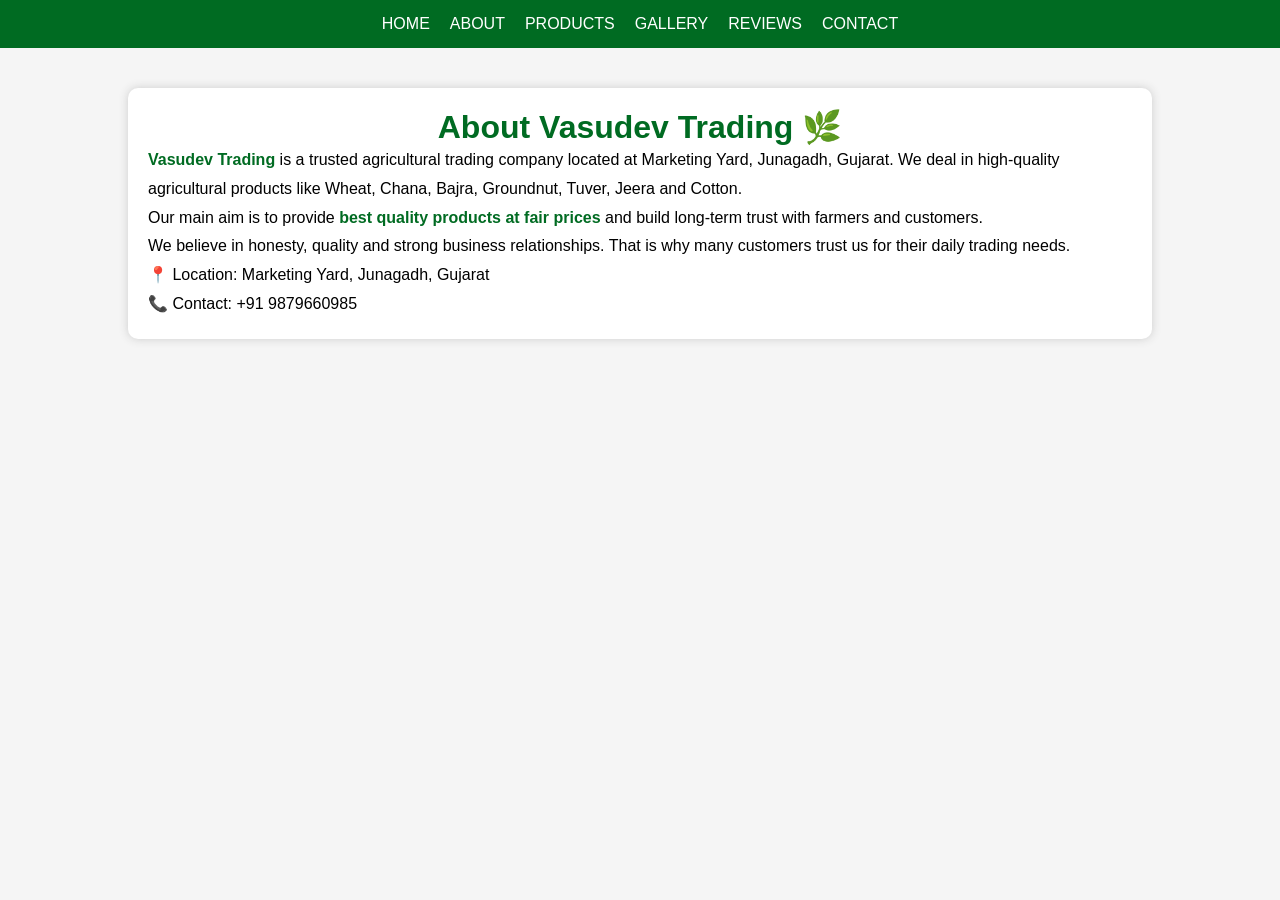
<file: about.html>
<!DOCTYPE html>
<html lang="en">

<head>
    <meta charset="UTF-8">
    <title>About Us - Vasudev Trading</title>

    <link rel="stylesheet" href="style.css">

    <style>
        body{
            margin:0;
            font-family:Arial;
            background:#f5f5f5;
        }

        .about{
            width:80%;
            margin:40px auto;
            background:white;
            padding:20px;
            border-radius:10px;
            box-shadow:0 0 10px #ccc;
        }

        h1{
            text-align:center;
            color:#006b22;
        }

        p{
            line-height:1.8;
            font-size:16px;
        }

        .highlight{
            color:#006b22;
            font-weight:bold;
        }

        /* NAVBAR */
        ul{
            display:flex;
            list-style:none;
            gap:20px;
            justify-content:center;
            background:#006b22;
            padding:15px;
        }

        ul li a{
            color:white;
            text-decoration:none;
        }
    </style>
</head>

<body>

<!-- NAVBAR -->
<ul>
    <li><a href="index.html">HOME</a></li>
    <li><a href="about.html">ABOUT</a></li>
    <li><a href="products.html">PRODUCTS</a></li>
    <li><a href="gallery.html">GALLERY</a></li>
    <li><a href="review.html">REVIEWS</a></li>
    <li><a href="contact.html">CONTACT</a></li>
</ul>

<!-- ABOUT SECTION -->
<div class="about">

    <h1>About Vasudev Trading 🌿</h1>

    <p>
        <span class="highlight">Vasudev Trading</span> is a trusted agricultural trading company located at Marketing Yard, Junagadh, Gujarat.
        We deal in high-quality agricultural products like Wheat, Chana, Bajra, Groundnut, Tuver, Jeera and Cotton.
    </p>

    <p>
        Our main aim is to provide <span class="highlight">best quality products at fair prices</span> and build long-term trust with farmers and customers.
    </p>

    <p>
        We believe in honesty, quality and strong business relationships. That is why many customers trust us for their daily trading needs.
    </p>

    <p>
        📍 Location: Marketing Yard, Junagadh, Gujarat  
        <br>
        📞 Contact: +91 9879660985
    </p>

</div>

</body>
</html>
</file>
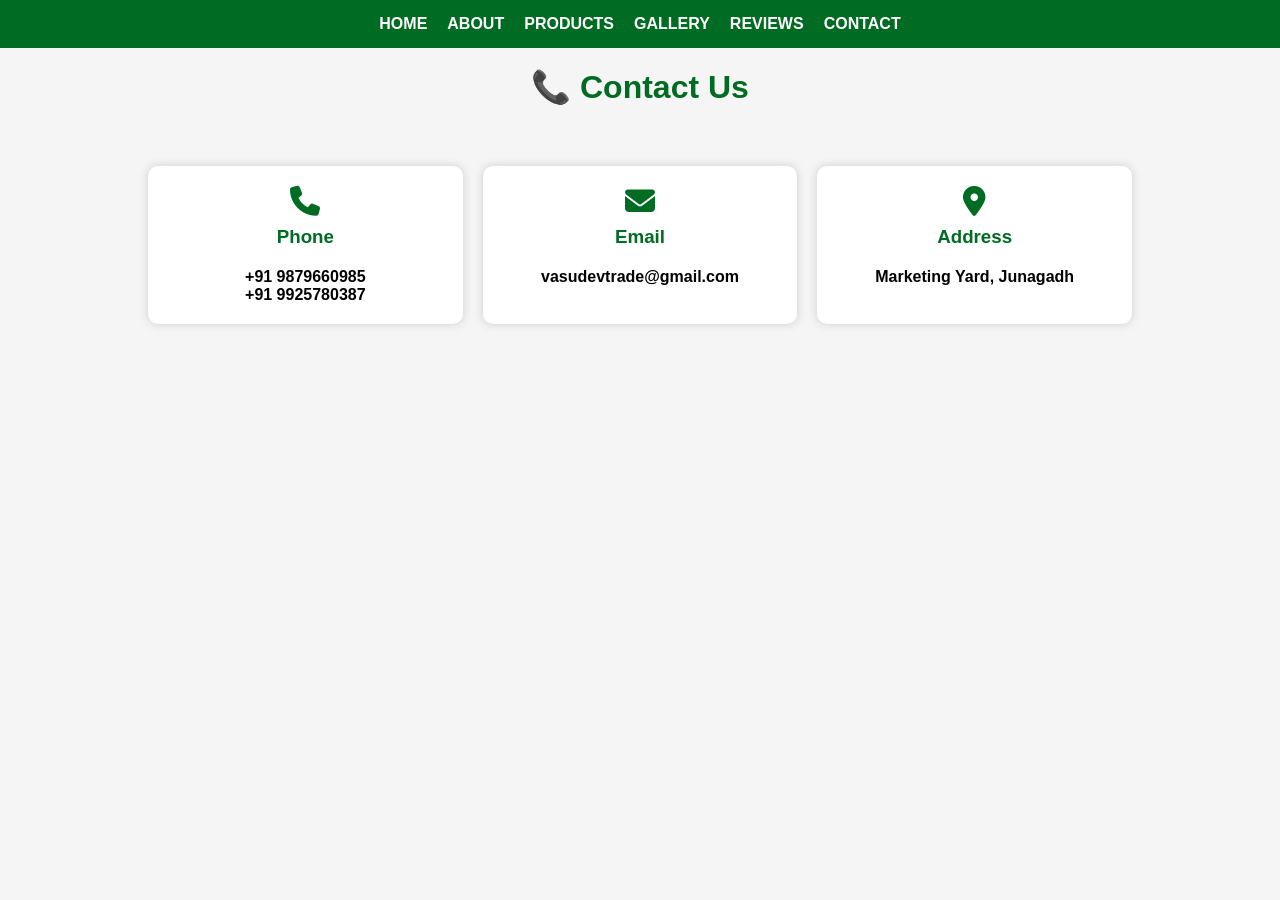
<file: contact.html>
<!DOCTYPE html>
<html lang="en">

<head>
    <meta charset="UTF-8">
    <title>Contact Us - Vasudev Trading</title>

    <link rel="stylesheet" href="style.css">

    <link rel="stylesheet" href="https://cdnjs.cloudflare.com/ajax/libs/font-awesome/6.5.1/css/all.min.css">

    <style>
        body{
            margin:0;
            font-family:Arial;
            background:#f5f5f5;
        }

        ul{
            display:flex;
            list-style:none;
            gap:20px;
            justify-content:center;
            background:#006b22;
            padding:15px;
        }

        ul li a{
            color:white;
            text-decoration:none;
        }

        h1{
            text-align:center;
            margin-top:20px;
            color:#006b22;
        }

        .contact-box{
            width:80%;
            margin:40px auto;
            display:grid;
            grid-template-columns:repeat(auto-fit, minmax(250px, 1fr));
            gap:20px;
        }

        .box{
            background:white;
            padding:20px;
            border-radius:10px;
            text-align:center;
            box-shadow:0 0 10px #ccc;
        }

        .box i{
            font-size:30px;
            color:#006b22;
            margin-bottom:10px;
        }

        a{
            text-decoration:none;
            color:black;
            font-weight:bold;
        }

        a:hover{
            color:#006b22;
        }
    </style>
</head>

<body>

<!-- NAVBAR -->
<ul>
    <li><a href="index.html">HOME</a></li>
    <li><a href="about.html">ABOUT</a></li>
    <li><a href="products.html">PRODUCTS</a></li>
    <li><a href="gallery.html">GALLERY</a></li>
    <li><a href="review.html">REVIEWS</a></li>
    <li><a href="contact.html">CONTACT</a></li>
</ul>

<h1>📞 Contact Us</h1>

<div class="contact-box">

    <!-- PHONE -->
    <div class="box">
        <i class="fa-solid fa-phone"></i>
        <h3>Phone</h3>

        <p>
            <a href="tel:+919879660985">+91 9879660985</a>
        </p>

        <p>
            <a href="tel:+919925780387">+91 9925780387</a>
        </p>
    </div>

    <!-- EMAIL -->
    <div class="box">
        <i class="fa-solid fa-envelope"></i>
        <h3>Email</h3>

        <p>
            <a href="mailto:vasudevtrade@gmail.com">
                vasudevtrade@gmail.com
            </a>
        </p>
    </div>

    <!-- ADDRESS -->
    <div class="box">
        <i class="fa-solid fa-location-dot"></i>
        <h3>Address</h3>

        <p>
            <a href="https://www.google.com/maps?q=Marketing+Yard+Junagadh" target="_blank">
                Marketing Yard, Junagadh
            </a>
        </p>
    </div>

</div>

</body>
</html>
</file>
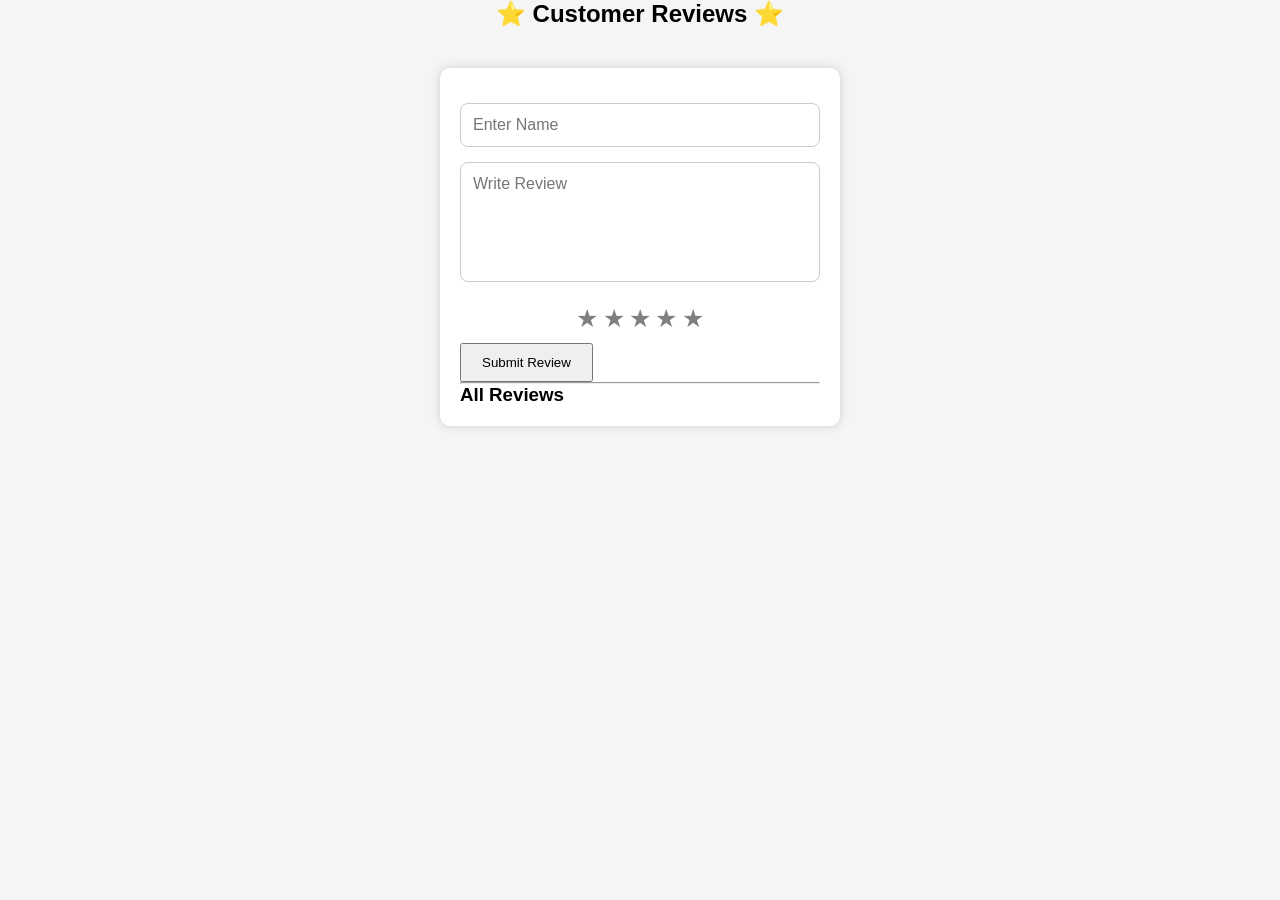
<file: review.html>
<!DOCTYPE html>
<html lang="en">

<head>
    <meta charset="UTF-8">
    <title>Reviews - Vasudev Trading</title>

    <link rel="stylesheet" href="style.css">

    <style>

        body{
            font-family: Arial;
            background:#f5f5f5;
        }

        .review-container{
            width: 400px;
            margin: 40px auto;
            background: white;
            padding: 20px;
            border-radius: 10px;
            box-shadow: 0px 0px 10px #ccc;
        }

        .star {
            font-size: 25px;
            cursor: pointer;
            color: gray;
        }

        .active {
            color: gold;
        }

        input, textarea{
            width: 100%;
            padding: 10px;
            margin-top: 10px;
        }

        button{
            padding: 10px 20px;
            margin-top: 10px;
            cursor: pointer;
        }

        .review-box{
            margin-top: 15px;
            padding: 10px;
            background: #eee;
            border-radius: 8px;
        }

        h2{
            text-align:center;
        }

        .delete-btn{
            margin-top:10px;
            padding:5px 10px;
            background:red;
            color:white;
            border:none;
            cursor:pointer;
        }

    </style>
</head>

<body>

    <h2>⭐ Customer Reviews ⭐</h2>

    <div class="review-container">

        <input type="text" placeholder="Enter Name" class="review-input">

        <textarea placeholder="Write Review" class="review-text"></textarea>

        <br><br>

        <!-- Rating -->
        <div style="text-align:center;">
            <span class="star" onclick="rate(1)">★</span>
            <span class="star" onclick="rate(2)">★</span>
            <span class="star" onclick="rate(3)">★</span>
            <span class="star" onclick="rate(4)">★</span>
            <span class="star" onclick="rate(5)">★</span>
        </div>

        <button onclick="addReview()">Submit Review</button>

        <hr>

        <h3>All Reviews</h3>

        <div id="allReviews"></div>

    </div>

<script>

let selectedRating = 0;

function rate(r){
    selectedRating = r;

    let stars = document.querySelectorAll(".star");

    for(let i=0;i<stars.length;i++){
        stars[i].classList.toggle("active", i < r);
    }
}

function addReview(){

    let name = document.querySelector(".review-input").value;
    let review = document.querySelector(".review-text").value;

    if(name=="" || review=="" || selectedRating==0){
        alert("Fill all fields + rating");
        return;
    }

    let data = JSON.parse(localStorage.getItem("reviews")) || [];

    data.push({
        name:name,
        review:review,
        rating:selectedRating
    });

    localStorage.setItem("reviews", JSON.stringify(data));

    document.querySelector(".review-input").value="";
    document.querySelector(".review-text").value="";
    selectedRating=0;

    resetStars();
    showReviews();
}

function resetStars(){
    document.querySelectorAll(".star").forEach(s=>{
        s.classList.remove("active");
    });
}

function deleteReview(index){

    let data = JSON.parse(localStorage.getItem("reviews")) || [];

    data.splice(index, 1);

    localStorage.setItem("reviews", JSON.stringify(data));

    showReviews();
}

function showReviews(){

    let data = JSON.parse(localStorage.getItem("reviews")) || [];

    let box = document.getElementById("allReviews");

    box.innerHTML = "";

    data.forEach((r, index) => {

        box.innerHTML += `
            <div class="review-box">

                <div style="display:flex; justify-content:space-between; align-items:center;">
                    <h4 style="margin:0;">${r.name}</h4>
                    <span style="color:gold;">${"⭐".repeat(r.rating)}</span>
                </div>

                <p style="margin-top:8px; line-height:1.5;">
                    ${r.review}
                </p>

                <button class="delete-btn" onclick="deleteReview(${index})">
                    Delete
                </button>

            </div>
        `;
    });
}

window.onload = showReviews;

</script>

</body>
</html>
</file>
<file: style.css>
*{
    margin:0;
    padding:0;
    box-sizing:border-box;
    font-family:Arial, sans-serif;
}

body{
    background:#fff;
}

/* TOPBAR */
.topbar{
    width:100%;
    background:#006b22;
    color:white;
    display:flex;
    justify-content:space-between;
    align-items:center;
    padding:12px 40px;
    font-size:18px;
}

.top-right span{
    margin-left:30px;
}

/* NAVBAR */
.navbar{
    width:100%;
    height:100px;
    background:white;
    display:flex;
    justify-content:space-between;
    align-items:center;
    padding:0 50px;
}

.logo img{
    width:90px;
}

.navbar ul{
    display:flex;
    list-style:none;
}

.navbar ul li{
    margin-left:35px;
}

.navbar ul li a{
    text-decoration:none;
    color:black;
    font-size:18px;
    font-weight:bold;
}

.navbar ul li a:hover{
    color:#006b22;
}

/* HERO */
.hero{
    width:100%;
    height:650px;
    background-image:url('images/banner.jpg');
    background-size:cover;
    background-position:center;
}

.overlay{
    width:100%;
    height:100%;
    background:rgba(255,255,255,0.6);
    display:flex;
    align-items:center;
    padding-left:80px;
}

.hero-text h3{
    color:#006b22;
    font-size:35px;
}

.hero-text h1{
    font-size:90px;
    color:#004d1a;
    line-height:95px;
}

.hero-text p{
    font-size:28px;
    margin-top:20px;
}

.hero-text button{
    width:220px;
    height:60px;
    background:#006b22;
    color:white;
    border:none;
    border-radius:40px;
    margin-top:30px;
    font-size:22px;
    cursor:pointer;
}

/* PRODUCTS */
.products{
    width:100%;
    padding:60px;
    text-align:center;
}

.products h4{
    color:#006b22;
    font-size:28px;
}

.products h2{
    font-size:55px;
    margin-top:10px;
}

/* GRID PRODUCTS */
.product-box{
    display: flex;
    flex-wrap: nowrap;
    overflow-x: auto;
    gap: 20px;
    padding: 10px;
}

.card{
    width: 100%;
    background: white;
    border-radius: 12px;
    overflow: hidden;
    box-shadow: 0 0 10px rgba(0,0,0,0.2);
    text-align: center;
}

.card img{
    width: 100%;
    height: 160px;
    object-fit: cover;
}

.card h3{
    padding:15px;
    font-size:22px;
}

/* FEATURES */
.features{
    width:92%;
    margin:auto;
    background:linear-gradient(to right,#006b22,#004d1a);
    display:flex;
    justify-content:space-around;
    padding:40px;
    border-radius:15px;
    color:white;
    flex-wrap:wrap;
}

.feature{
    width:22%;
    text-align:center;
}

.feature i{
    font-size:55px;
    margin-bottom:20px;
}

.feature h3{
    font-size:25px;
    margin-bottom:10px;
}

.feature p{
    font-size:18px;
    line-height:30px;
}

/* ABOUT */
.about-section{
    width:100%;
    padding:60px;
    display:flex;
    justify-content:space-between;
    flex-wrap:wrap;
}

.about-image,
.about-text,
.right-box{
    width:32%;
}

.about-image img{
    width:100%;
    border-radius:15px;
}

.about-text h4{
    color:#006b22;
    font-size:28px;
}

.about-text h2{
    font-size:50px;
    margin-top:10px;
}

.about-text p{
    font-size:22px;
    line-height:38px;
    margin-top:20px;
}

.about-text button{
    width:180px;
    height:55px;
    background:#006b22;
    color:white;
    border:none;
    border-radius:10px;
    margin-top:25px;
    font-size:20px;
    cursor:pointer;
}

.contact-box{
    background:#f5f5f5;
    padding:20px;
    border-radius:10px;
}

.contact-box h3{
    color:#006b22;
    margin-bottom:20px;
}

.contact-box iframe{
    width:100%;
    height:250px;
    border:none;
    border-radius:10px;
}

/* GALLERY */
.gallery{
    display: grid;
    grid-template-columns: repeat(5, 1fr);
    gap: 20px;
    width: 95%;
    margin: auto;
    padding: 40px 0;
}

.gallery img{
    width: 100%;
    height: 180px;
    object-fit: cover;
    border-radius: 10px;
}

/* FOOTER */
.footer{
    width:100%;
    background:linear-gradient(to right,#006b22,#003d14);
    color:white;
    display:flex;
    justify-content:space-around;
    padding:60px;
    flex-wrap:wrap;
}

.footer-box{
    width:23%;
}

.footer-box h2{
    margin-bottom:20px;
    font-size:28px;
}

.footer-box p{
    line-height:35px;
    font-size:18px;
}

.footer-box a{
    color:white;
    text-decoration:none;
}

.social-icons a i{
    width:45px;
    height:45px;
    background:white;
    color:#006b22;
    border-radius:50%;
    text-align:center;
    line-height:45px;
    margin-right:10px;
    font-size:20px;
    display:inline-block;
}

/* BOTTOM FOOTER */
.bottom-footer{
    width:100%;
    background:#002b0e;
    color:white;
    display:flex;
    justify-content:space-between;
    align-items:center;
    padding:18px 40px;
    font-size:18px;
    flex-wrap:wrap;
}

/* REVIEW POPUP */
.popup{
    width:100%;
    height:100vh;
    background:rgba(0,0,0,0.6);
    position:fixed;
    top:0;
    left:0;
    display:none;
    justify-content:center;
    align-items:center;
    z-index:9999;
}

.popup-content{
    width:450px;
    background:white;
    padding:30px;
    border-radius:15px;
    text-align:center;
    position:relative;
}

.popup-content h2{
    color:#006b22;
    margin-bottom:20px;
}

.popup-content p{
    font-size:18px;
    margin:15px 0;
}

.close{
    position:absolute;
    top:10px;
    right:20px;
    font-size:35px;
    cursor:pointer;
    color:red;
}

.review-input,
.review-text{
    width:100%;
    padding:12px;
    margin-top:15px;
    border:1px solid #ccc;
    border-radius:8px;
    font-size:16px;
}

.review-text{
    height:120px;
    resize:none;
}

.review-btn{
    width:100%;
    height:45px;
    background:#006b22;
    color:white;
    border:none;
    border-radius:8px;
    margin-top:15px;
    font-size:18px;
    cursor:pointer;
}

.review-btn:hover{
    background:#004d1a;
}
</file>
